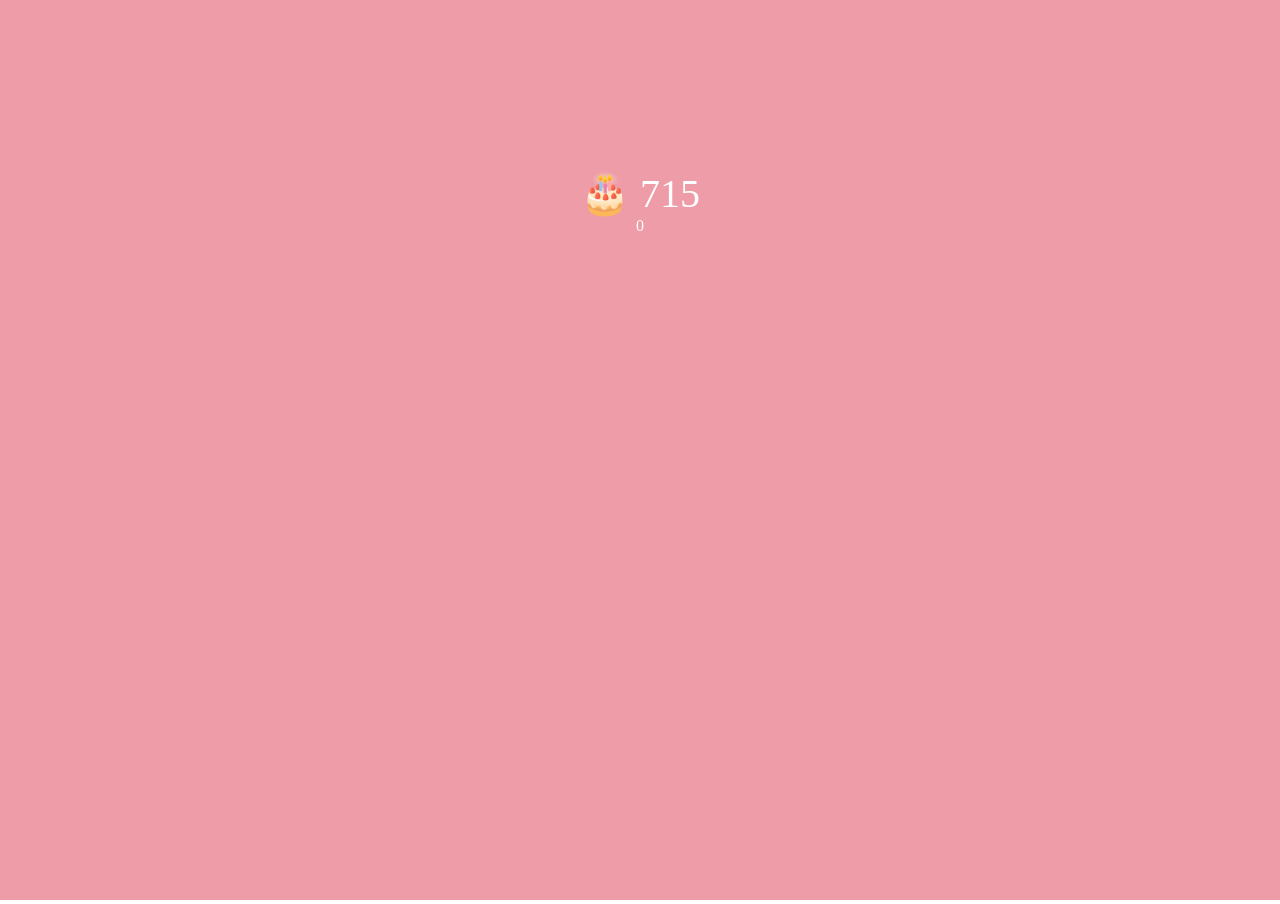
<file: index.html>
﻿<!doctype html>
<html lang="zh">
<head>
<meta charset="UTF-8">
<meta http-equiv="X-UA-Compatible" content="IE=edge,chrome=1">
<meta name="viewport" content="width=device-width, initial-scale=1.0">
<title>Happy Birthday</title>
<link rel="icon" href="icon.png" type="image/x-icon">
<link rel="stylesheet" type="text/css" href="css/index.css">
</head>
<body>
    <!-- arrow here -->
    <script type="text/javascript">
        !function (e, t, a) {
            function r() {
                for (var e = 0; e < s.length; e++) s[e].alpha <= 0 ? (t.body.removeChild(s[e].el), s.splice(e, 1)) : (s[e].y--, s[e].scale += .004, s[e].alpha -= .013, s[e].el.style.cssText = "left:" + s[e].x + "px;top:" + s[e].y + "px;opacity:" + s[e].alpha + ";transform:scale(" + s[e].scale + "," + s[e].scale + ") rotate(45deg);background:" + s[e].color + ";z-index:99999");
                requestAnimationFrame(r)
            }

            function n() {
                var t = "function" == typeof e.onclick && e.onclick;
                e.onclick = function (e) {
                    t && t(), o(e)
                }

            }

            function o(e) {
                var a = t.createElement("div");
                a.className = "heart", s.push({ el: a, x: e.clientX - 5, y: e.clientY - 5, scale: 1, alpha: 1, color: c() }), t.body.appendChild(a)
            }

            function i(e) {
                var a = t.createElement("style");
                a.type = "text/css";
                try {
                    a.appendChild(t.createTextNode(e))
                }

                catch (t) {
                    a.styleSheet.cssText = e
                }

                t.getElementsByTagName("head")[0].appendChild(a)
            }

            function c() {
                return "rgb(" + ~~(255 * Math.random()) + "," + ~~(255 * Math.random()) + "," + ~~(255 * Math.random()) + ")"
            }

            var s = []; e.requestAnimationFrame = e.requestAnimationFrame || e.webkitRequestAnimationFrame || e.mozRequestAnimationFrame || e.oRequestAnimationFrame || e.msRequestAnimationFrame || function (e) {
                setTimeout(e, 1e3 / 60)
            }

                , i(".heart{width: 10px;height: 10px;position: fixed;background: #f00;transform: rotate(45deg);-webkit-transform: rotate(45deg);-moz-transform: rotate(45deg);}.heart:after,.heart:before{content: '';width: inherit;height: inherit;background: inherit;border-radius: 50%;-webkit-border-radius: 50%;-moz-border-radius: 50%;position: fixed;}.heart:after{top: -5px;}.heart:before{left: -5px;}"), n(), r()
        }
            (window, document);
    </script>
    <!-- arrow end -->
    <iframe class="full" src="./html/Timer.html" id="iframePage" onload="changeFrameHeight()" frameborder="0" scrolling="no" marginwidth="0" marginheight="0"></iframe>
    <script src="js/index.js" type="text/javascript"></script>
</body>
</html>
</file>
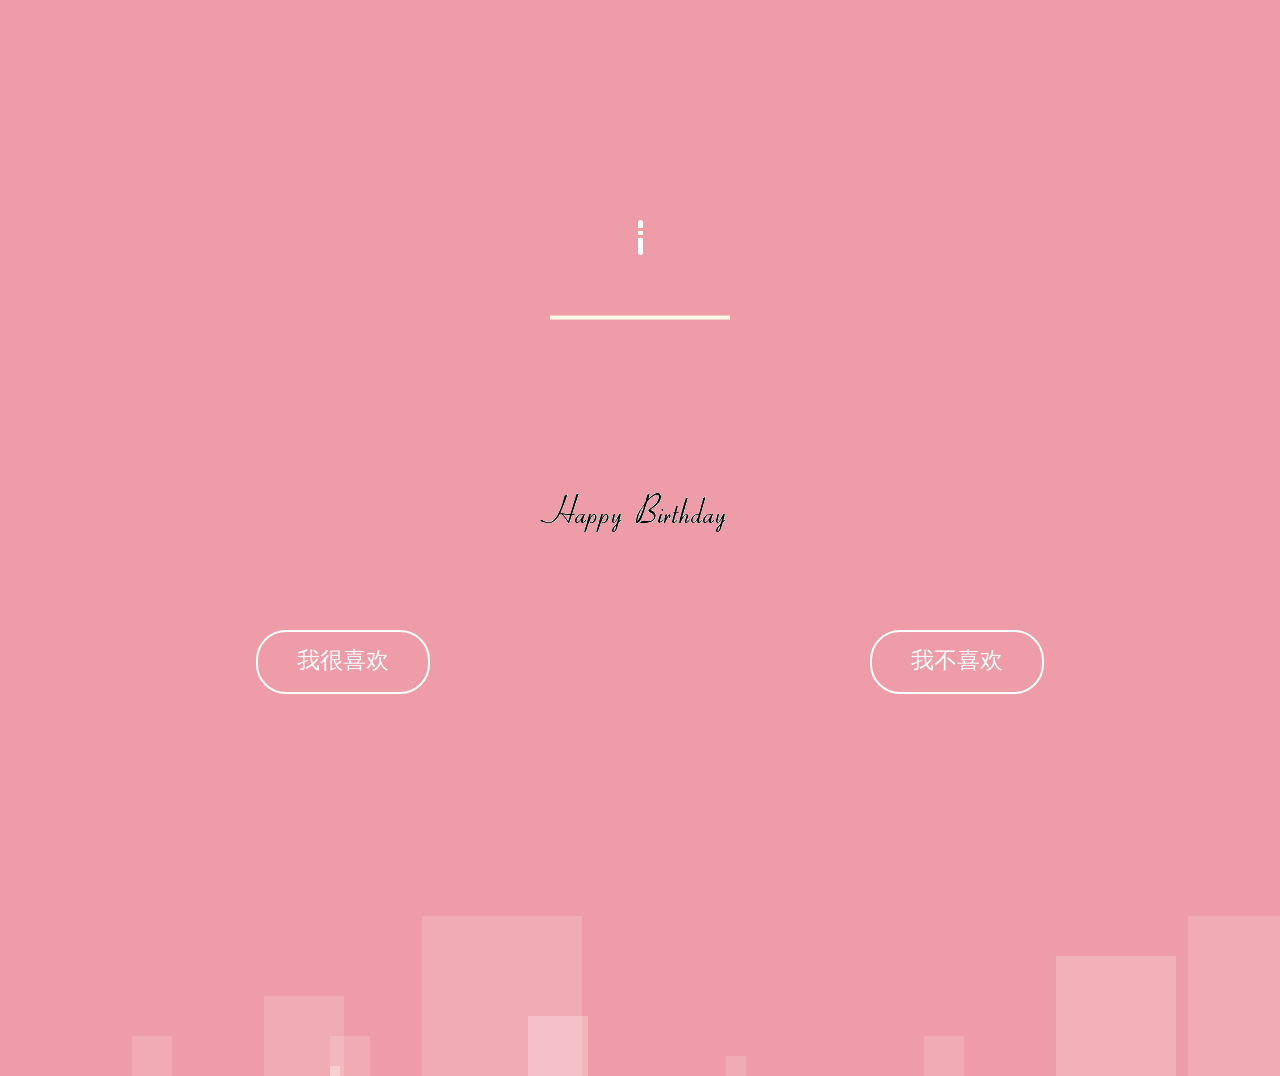
<file: html/BirthdayCake.html>
﻿<!DOCTYPE html>
<html>

<head>

  <meta charset="UTF-8">

  <title>Happy Birthday</title>
  <link rel="stylesheet" href="../css/birthday-cake.css" media="screen" type="text/css" />
  <link rel="stylesheet" href="../css/bubbles.css" media="screen" type="text/css" />
</head>

<body>
    <!-- arrow here -->
    <script type="text/javascript">
        !function (e, t, a) {
            function r() {
                for (var e = 0; e < s.length; e++) s[e].alpha <= 0 ? (t.body.removeChild(s[e].el), s.splice(e, 1)) : (s[e].y--, s[e].scale += .004, s[e].alpha -= .013, s[e].el.style.cssText = "left:" + s[e].x + "px;top:" + s[e].y + "px;opacity:" + s[e].alpha + ";transform:scale(" + s[e].scale + "," + s[e].scale + ") rotate(45deg);background:" + s[e].color + ";z-index:99999");
                requestAnimationFrame(r)
            }

            function n() {
                var t = "function" == typeof e.onclick && e.onclick;
                e.onclick = function (e) {
                    t && t(), o(e)
                }

            }

            function o(e) {
                var a = t.createElement("div");
                a.className = "heart", s.push({ el: a, x: e.clientX - 5, y: e.clientY - 5, scale: 1, alpha: 1, color: c() }), t.body.appendChild(a)
            }

            function i(e) {
                var a = t.createElement("style");
                a.type = "text/css";
                try {
                    a.appendChild(t.createTextNode(e))
                }

                catch (t) {
                    a.styleSheet.cssText = e
                }

                t.getElementsByTagName("head")[0].appendChild(a)
            }

            function c() {
                return "rgb(" + ~~(255 * Math.random()) + "," + ~~(255 * Math.random()) + "," + ~~(255 * Math.random()) + ")"
            }

            var s = []; e.requestAnimationFrame = e.requestAnimationFrame || e.webkitRequestAnimationFrame || e.mozRequestAnimationFrame || e.oRequestAnimationFrame || e.msRequestAnimationFrame || function (e) {
                setTimeout(e, 1e3 / 60)
            }

                , i(".heart{width: 10px;height: 10px;position: fixed;background: #f00;transform: rotate(45deg);-webkit-transform: rotate(45deg);-moz-transform: rotate(45deg);}.heart:after,.heart:before{content: '';width: inherit;height: inherit;background: inherit;border-radius: 50%;-webkit-border-radius: 50%;-moz-border-radius: 50%;position: fixed;}.heart:after{top: -5px;}.heart:before{left: -5px;}"), n(), r()
        }
            (window, document);
    </script>
    <!-- arrow end -->
    <div class="cake-area">
        <div class="velas">
            <div class="fuego"></div>
            <div class="fuego"></div>
            <div class="fuego"></div>
            <div class="fuego"></div>
            <div class="fuego"></div>
        </div>
        <svg id="cake" version="1.1" x="0px" y="0px" width="200px" height="500px" viewBox="0 0 200 500" enable-background="new 0 0 200 500" xml:space="preserve">
        <path fill="#a88679" d="M173.667-13.94c-49.298,0-102.782,0-147.334,0c-3.999,0-4-16.002,0-16.002
    		c44.697,0,96.586,0,147.334,0C177.667-29.942,177.668-13.94,173.667-13.94z">
        <animate id="bizcocho_3" attributeName="d" calcMode="spline" keySplines="0 0 1 1; 0 0 1 1" begin="relleno_2.end" dur="0.3s" fill="freeze" values="
                              M173.667-13.94c-49.298,0-102.782,0-147.334,0c-3.999,0-4-16.002,0-16.002
    		c44.697,0,96.586,0,147.334,0C177.667-29.942,177.668-13.94,173.667-13.94z
                              ;
                              M173.667,411.567c-47.995,12.408-102.955,12.561-147.334,0
    		c-3.848-1.089-0.189-16.089,3.661-15.002c44.836,12.66,90.519,12.753,139.427,0.07
    		C173.293,395.631,177.541,410.566,173.667,411.567z
                              ;
                              M173.667,427.569c-49.795,0-101.101,0-147.334,0c-3.999,0-4-16.002,0-16.002
    		c46.385,0,97.539,0,147.334,0C177.668,411.567,177.667,427.569,173.667,427.569z
                              " />

        </path>
        <path fill="#8b6a60" d="M100-178.521c1.858,0,3.364,1.506,3.364,3.363c0,0,0,33.17,0,44.227
    		c0,19.144,0,57.431,0,76.574c0,10.152,0,40.607,0,40.607c0,1.858-1.506,3.364-3.364,3.364l0,0c-1.858,0-3.364-1.506-3.364-3.364c0,0,0-30.455,0-40.607c0-19.144,0-57.432,0-76.575c0-11.057,0-44.226,0-44.226C96.636-177.015,98.142-178.521,100-178.521
    		L100-178.521z">
        <animate id="relleno_2" attributeName="d" calcMode="spline" keySplines="0 0 1 1; 0 0 1 1; 0 0 0.58 1" begin="bizcocho_2.end" dur="0.5s" fill="freeze" values="
                              M100-178.521c1.858,0,3.364,1.506,3.364,3.363c0,0,0,33.17,0,44.227
    		c0,19.144,0,57.431,0,76.574c0,10.152,0,40.607,0,40.607c0,1.858-1.506,3.364-3.364,3.364l0,0c-1.858,0-3.364-1.506-3.364-3.364c0,0,0-30.455,0-40.607c0-19.144,0-57.432,0-76.575c0-11.057,0-44.226,0-44.226C96.636-177.015,98.142-178.521,100-178.521
    		L100-178.521z
                              ;
                              M100,267.257c1.858,0,3.364,1.506,3.364,3.363c0,0,0,33.17,0,44.227
    		c0,19.143,0,57.43,0,76.574c0,10.151,0,40.606,0,40.606c0,1.858-1.506,3.364-3.364,3.364l0,0c-1.858,0-3.364-1.506-3.364-3.364
    		c0,0,0-30.455,0-40.606c0-19.145,0-57.432,0-76.576c0-11.057,0-44.225,0-44.225C96.636,268.763,98.142,267.257,100,267.257
    		L100,267.257z
                              ;
                              M93.928,405.433c-0.655,6.444-0.102,9.067,2.957,11.798c0,0,8.083,5.571,16.828,3.503
    		c18.629-4.406,43.813,6.194,50.792,7.791c14.75,3.375,9.162,6.867,9.162,6.867c-2.412,2.258-58.328,0-73.667,0l0,0
    		c-1.858,0-69.995,2.133-73.667,0c0,0-3.337-2.439,6.172-5.992c11.375-4.25,52.875,8.822,47.139-9.442
    		c-6.333-20.167,5.226-21.514,5.226-21.514c3.435-0.915,12.78-6.663,10.923-0.546L93.928,405.433z
                              ;
                              M102.242,427.569c5.348,0,14.079,0,17.462,0c0,0,17.026,0,27.504,0
    		c19.143,0,20.39-3.797,26.459,0c3,1.877,0,7.823,0,7.823c-2.412,2.258-58.328,0-73.667,0l0,0c-1.858,0-67.187,0-73.667,0
    		c0,0-4.125-4.983,0-7.823c5.201-3.58,16.085,0,23.725,0c8.841,0,20.762,0,20.762,0c3.686,0,8.597,0,19.511,0H102.242z
                              " />

        </path>
        <path fill="#a88679" d="M173.667-15.929c-46.512,0-105.486,0-147.334,0c-3.999,0-4-16.002,0-16.002
    		c43.566,0,97.96,0,147.334,0C177.667-31.931,177.666-15.929,173.667-15.929z">
        <animate id="bizcocho_2" attributeName="d" calcMode="spline" keySplines="0 0 1 1; 0 0 1 1; 0.25 0 0.58 1" begin="relleno_1.end" dur="0.5s" fill="freeze" values="
                              M173.667-15.929c-46.512,0-105.486,0-147.334,0c-3.999,0-4-16.002,0-16.002
    		c43.566,0,97.96,0,147.334,0C177.667-31.931,177.666-15.929,173.667-15.929z
                              ;
                              M173.434,445.393c-47.269,8.001-105.245,8.001-147.334,0c-3.929-0.747-0.692-16.543,3.243-15.824
    		c43.828,8.001,92.165,8.001,140.739,0C174.029,428.918,177.377,444.726,173.434,445.393z
                              ;
                              M173.667,449.514c-47.576-5.454-102.799-5.744-147.333,0c-3.966,0.512-3.938-15.297,0-16.002
    		c43.683-7.823,97.646-8.026,147.333,0C177.616,434.15,177.642,449.969,173.667,449.514z
                              ;
                              M173.667,451.394c-49.298,0-102.782,0-147.334,0c-3.999,0-4-16.002,0-16.002
    		c44.697,0,96.586,0,147.334,0C177.667,435.392,177.668,451.394,173.667,451.394z
                              " />

        </path>
        <path fill="#8b6a60" d="M101.368-73.685c0,12.164,0,15.18,0,28.519c0,22.702,0-13.661,0,8.304c0,14.48,0,18.233,0,30.512
    		c0,1.753-2.958,1.847-2.958,0c0-12.68,0-16.277,0-30.401c0-21.983,0,11.66,0-8.305c0-13.027,0-15.992,0-28.628
    		C98.411-75.883,101.368-75.592,101.368-73.685z">
        <animate id="relleno_1" attributeName="d" calcMode="spline" keySplines="0 0 1 1; 0 0 1 1; 0 0 0.6 1" begin="bizcocho_1.end" dur="0.5s" fill="freeze" values="
                              M101.368-73.685c0,12.164,0,15.18,0,28.519c0,22.702,0-13.661,0,8.304c0,14.48,0,18.233,0,30.512
    		c0,1.753-2.958,1.847-2.958,0c0-12.68,0-16.277,0-30.401c0-21.983,0,11.66,0-8.305c0-13.027,0-15.992,0-28.628
    		C98.411-75.883,101.368-75.592,101.368-73.685z
                              ;
                              M101.368,350.885c0,12.164,0,65.18,0,78.518c0,22.703,0-33.66,0-11.695c0,14.48,0,28.232,0,40.512
    		c0,1.753-2.958,1.847-2.958,0c0-12.68,0-26.277,0-40.402c0-21.982,0,31.66,0,11.695c0-13.027,0-65.992,0-78.627
    		C98.411,348.686,101.368,348.977,101.368,350.885z
                              ;
                              M128.38,447.567c37.626,6.312,39.303,13.658,26.833,12.833c-22.653-1.499-13.636-0.831-23.302-0.831
    		c-14.48,0-17.884,0-30.163,0c-2.087,0-2.068,0-3.915,0c-13.333,0-8.963,0-23.088,0c-11.668,0-14.062,5.995-27.532,1.164
    		c-12.629-4.529,38.667-3.167,46.833-17.333C100.077,432.94,105.546,443.736,128.38,447.567z
                              ;
                              M173.667,451.394c2.875,0,2.997,9.257,0,9.131c-22.662-0.956-32.09-0.956-41.756-0.956
    		c-14.48,0-17.884,0-30.163,0c-2.087,0-2.068,0-3.915,0c-13.333,0-8.963,0-23.088,0c-11.668,0-34.99-0.294-48.412,1.831
    		c-4.109,0.65-3.01-10.006,0-10.006C37.129,451.394,149.379,451.394,173.667,451.394z
                              " />

        </path>
        <path fill="#a88679" d="M173.667,21.571c-33.174,0-111.467,0-147.334,0c-4,0-4-16.002,0-16.002c39.836,0,105.982,0,147.334,0
    		C177.668,5.569,177.667,21.571,173.667,21.571z">
        <animate id="bizcocho_1" attributeName="d" calcMode="spline" keySplines="0 0 1 1; 0 0 1 1; 0 0 1 1; 0.25 0 1 1; 0 0 1 1; 0.25 0 0.6 1" begin="2s" dur="0.8s" fill="freeze" values="
                              M173.667,21.571c-33.174,0-111.467,0-147.334,0c-4,0-4-16.002,0-16.002c39.836,0,105.982,0,147.334,0
    		C177.668,5.569,177.667,21.571,173.667,21.571z
                              ;
                              M173.667,459.569c-33.197,16.002-110.782,16.002-147.334,0c-3.664-1.604,1.614-15.617,5.337-14.153
    		c40.702,16.002,94.289,16.104,136.505,0.103C171.917,444.1,177.271,457.832,173.667,459.569z
                              ;
                              M171.817,475.571c-39.361-3.001-105.438-2.571-143.556,0c-3.991,0.27-7.377-14.736-3.387-15.014
    		c41.553-2.888,104.421-3.121,150.51-0.233C179.378,460.574,175.806,475.875,171.817,475.571z
                              ;
                              M171.817,459.564c-38.8-12.188-104.504-13.762-143.556,0c-3.772,1.329-7.961-12.604-4.178-13.905
    		c40.864-14.064,105.114-15.52,151.918-0.973C179.822,445.874,175.634,460.762,171.817,459.564z
                              ;
                              M173.667,475.571c-46.376-5.005-105.924-4.003-147.334,0c-3.981,0.385-3.479-15.421,0.479-16.002
    		c43.087-6.327,97.705-7.083,146.855,0.438C177.621,460.613,177.644,476,173.667,475.571z
                              ;
                              M173.667,474.117c-46.376,1.866-105.638,2.01-147.334,0c-3.995-0.192-3.52-16.144,0.479-16.002
    		c43.794,1.55,96.341,1.541,145.723,0C176.532,457.99,177.663,473.956,173.667,474.117z
                              ;
                              M173.667,475.571c-46.512,0-105.486,0-147.334,0c-3.999,0-4-16.002,0-16.002c43.566,0,97.96,0,147.334,0
    		C177.667,459.569,177.666,475.571,173.667,475.571z
                              " />

        </path>
        <path fill="#fefae9" d="M104.812,113.216c0,3.119-2.164,5.67-4.812,5.67c-2.646,0-4.812-2.551-4.812-5.67c0-5.594,0-16.782,0-22.375
    	c0-5.143,0-15.427,0-20.568c0-7.333,0-21.998,0-29.33c0-5.523,0-16.569,0-22.092c0-3.295,0-9.885,0-13.181
    	C95.188,2.551,97.353,0,100,0c2.648,0,4.812,2.551,4.812,5.669c0,3.248,0,9.743,0,12.991c0,5.428,0,16.284,0,21.711
    	c0,7.618,0,22.854,0,30.472c0,4.952,0,14.854,0,19.807C104.812,96.292,104.812,107.576,104.812,113.216z">
        <animate id="crema" attributeName="d" calcMode="spline" keySplines="0 0 1 1; 0 0 1 1; 0 0 1 1; 0.25 0 1 1; 0 0 1 1; 0 0 0.58 1" begin="bizcocho_3.end" dur="2s" fill="freeze" values="
                              M104.812,113.216c0,3.119-2.164,5.67-4.812,5.67c-2.646,0-4.812-2.551-4.812-5.67c0-5.594,0-16.782,0-22.375
    	c0-5.143,0-15.427,0-20.568c0-7.333,0-21.998,0-29.33c0-5.523,0-16.569,0-22.092c0-3.295,0-9.885,0-13.181
    	C95.188,2.551,97.353,0,100,0c2.648,0,4.812,2.551,4.812,5.669c0,3.248,0,9.743,0,12.991c0,5.428,0,16.284,0,21.711
    	c0,7.618,0,22.854,0,30.472c0,4.952,0,14.854,0,19.807C104.812,96.292,104.812,107.576,104.812,113.216z
                              ;
                              M104.812,405.897c0,3.119-2.164,5.67-4.812,5.67c-2.646,0-4.812-2.551-4.812-5.67c0-5.594,0-16.782,0-22.376
    	c0-5.143,0-15.426,0-20.568c0-7.332,0-21.997,0-29.33c0-5.522,0-16.568,0-22.092c0-3.295,0-9.885,0-13.181
    	c0-3.118,2.165-5.669,4.812-5.669c2.648,0,4.812,2.551,4.812,5.669c0,3.247,0,9.743,0,12.991c0,5.428,0,16.283,0,21.711
    	c0,7.618,0,22.854,0,30.473c0,4.951,0,14.854,0,19.807C104.812,388.972,104.812,400.256,104.812,405.897z
                              ;
                              M111.873,411.567c-3.119,0-9.226,0-11.874,0c-2.646,0-7.748,0-10.867,0c-7.086,0-12.698,0-18.292,0
    	c-6.592,0-12.871,7.371-19.166,3.008c-10.043-6.961-7.776-10.169,2.991-17.745c12.61-8.873,27.713,1.994,25.919-7.531
    	c-2.589-13.742,11.008-14.513,11.365-17.789c0.441-4.051,4.235-11.107,8.051-8.175c3.113,2.393,1.007,8.008,0,13.159
    	c-1.871,9.569,8.058,2.113,9.494,14.155c2.592,21.732,21.184-0.675,29.309,7.976c5.216,5.553,18.413,5.552,15.426,12.942
    	c-3.131,7.745-15.825-4.369-23.8,2.903C126.261,418.271,118.301,411.567,111.873,411.567z
                              ;
                              M111.873,411.567c-3.119,0-9.226,0-11.874,0c-2.646,0-9.734,4.069-12.853,4.069
    	c-7.086,0-10.712-4.069-16.306-4.069c-6.592,0-12.12,6.013-19.166,3.008c-7.053-3.008-7.458,2.026-18.659,1.165
    	c-6.832-0.525-7.522-3.034-7.533-6.265c-0.037-10.336,22.073-2.452,36.613-2.628c10.234-0.124,19.856-1.439,37.905-2.102
    	c16.642-0.61,32.699,1.552,46.009,1.927c12.438,0.351,29.663-8.99,31.532,3.315c0.773,5.093-5.605,3.342-11.211,9.579
    	c-5.093,5.667-7.59-4.605-12.965-3.832c-8.269,1.189-14.962-8.537-22.937-1.265C126.261,418.271,118.301,411.567,111.873,411.567z
                              ;
                              M110.946,413.652c-2.904-1.137-8.405-2.748-12.446-0.97c-6.099,2.685-7.273,10.358-13.253,8.242
    	c-7.843-2.775-8.953-5.008-14.546-5.01c-24.653-0.011-4.849,26.507-18.264,26.507c-12.377,0,5.791-33.537-19.422-26.682
    	c-7.703,2.095-9.806-0.942-9.817-4.173c-0.037-10.336,24.357-4.544,38.897-4.72c10.234-0.124,19.856-1.439,37.905-2.102
    	c16.642-0.61,32.699,1.552,46.009,1.927c12.438,0.351,28.973-8.865,31.532,3.315c1.449,6.896,0.318,15.624-3.874,15.624
    	c-7.619,0-1.788-15.192-19.243-7.111c-7.581,3.51-15.963-9.738-26.669,1.066C120.644,426.744,118.381,416.561,110.946,413.652z
                              ;
                              M111.547,413.9c-2.969-0.956-8.775-0.949-13.167-0.5c-14.667,1.5-8.325,16.508-14.667,16.666
    	c-6.667,0.166-0.167-13.5-13.013-14.151c-30.471-1.545-5.572,46.651-18.987,46.651c-12.377,0,10.333-50.166-18.667-44.5
    	c-7.835,1.531-9.537-1.417-9.548-4.647c-0.037-10.336,23.675-5.177,38.215-5.353c10.234-0.124,20.618-1.671,38.667-2.333
    	c16.642-0.61,32.023,1.458,45.333,1.833c12.438,0.351,33.819-8.431,33.199,4.001c-0.532,10.666,0.414,26.166-5.245,25.833
    	c-7.606-0.447-2.954-31.5-19.243-18.899c-7.985,6.177-17.658-5.969-27.377,5.732C118.88,434.066,121.38,417.067,111.547,413.9z
                              ;
                              M111.547,415.233c-6.667-0.834-9.667,4.667-13.833,3.333c-19.649-6.291-8.158,22.176-14.5,22.334
    	c-6.667,0.166,2.833-18-13.333-22.167c-29.544-7.615-9.667,43.833-20.167,43.833c-10.333,0,8.004-55.006-16.833-39
    	c-7.5,4.833-9.508-3.78-9.299-7.004c0.799-12.329,23.592-7.153,38.132-7.329c10.234-0.124,20.238-1.505,38.287-2.167
    	c16.642-0.61,32.903,1.125,46.213,1.5c12.438,0.351,35.058-5.579,31.863,6.451c-5.532,20.833,1.25,28.216-4.409,27.883
    	c-7.606-0.447-6.058-37.895-20.62-23.333c-10.167,10.166-15.972-0.747-25,12C119.547,443.568,121.798,416.515,111.547,415.233z
                              " />

        </path>
        <rect class="come" x="10" y="475.571" fill="#fefae9" width="180" height="4" />

    </svg>
    </div>
    <div class="happy">
        <img src="../img/HappyBirthday.png">
    </div>
    <div class="button-style1">
        <a href="Memories.html" class="lk1">
            <div class="link1">
                <div class="bt1">
                    我很喜欢
                    
                </div>
            </div>
        </a>
        
    </div>
    <div class="button-style2">
        <a class="lk2">
            <div class="link2">
                <div class="bt1">
                    我不喜欢

                </div>
            </div>
        </a>

    </div>
    <!-- <audio src="music/2.mp3"  autoplay="autoplay" loop="loop"></audio> -->
    <ul class="bg-bubbles">
        <li></li>
        <li></li>
        <li></li>
        <li></li>
        <li></li>
        <li></li>
        <li></li>
        <li></li>
        <li></li>
        <li></li>
    </ul>
    <script src='../js/jquery.js'></script>
    <!-- <script src="js/auto-play.js"></script> -->
    <!-- <script src="js/birthday-cake.js"></script> -->
    <!--<audio src="../music/2.mp3" autoplay="autoplay" loop="loop"/>-->
</body>

</html>
</file>
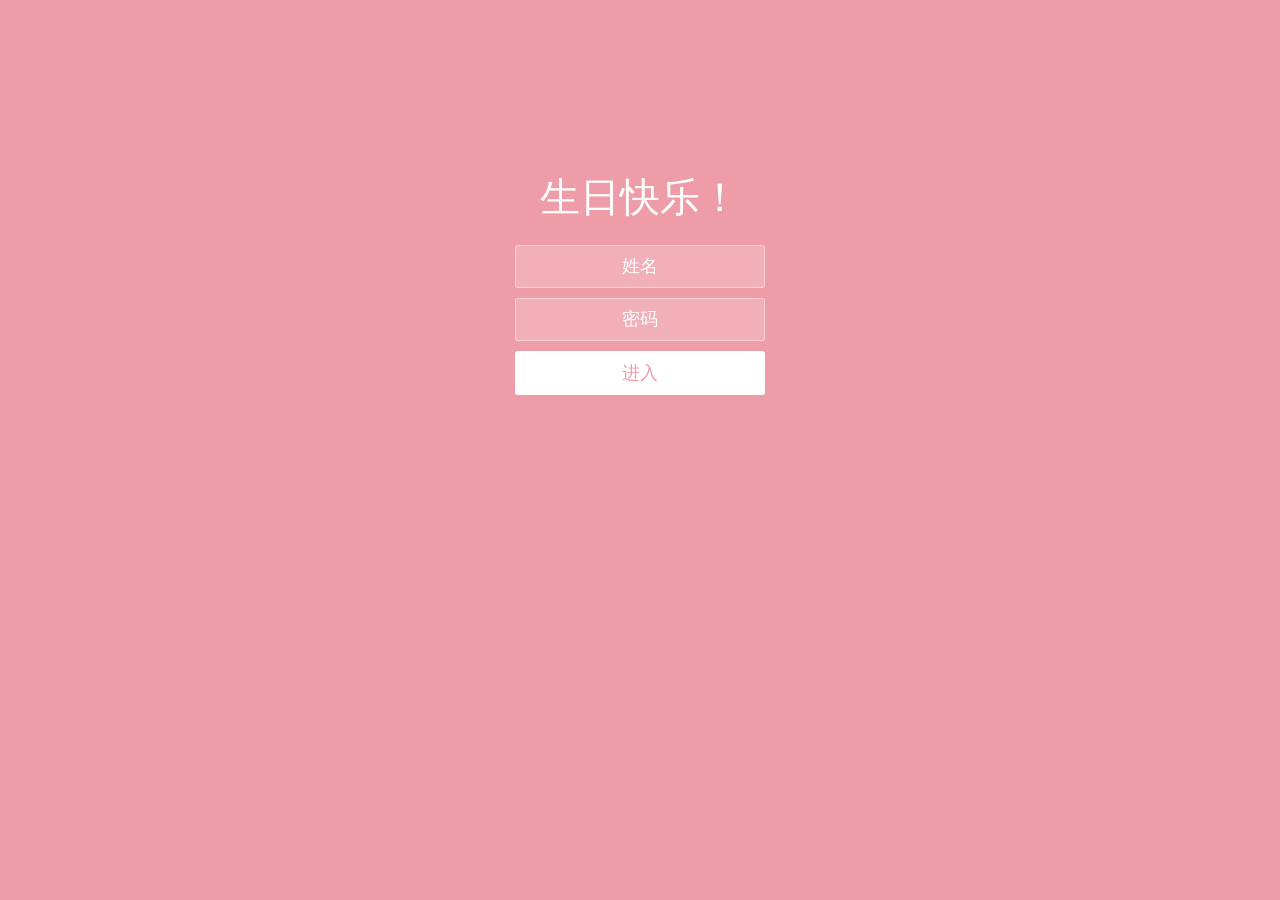
<file: html/login.html>
﻿<!doctype html>
<html lang="zh">
<head>
<meta charset="UTF-8">
<meta http-equiv="X-UA-Compatible" content="IE=edge,chrome=1">
<meta name="viewport" content="width=device-width, initial-scale=1.0">
<title>Happy Birthday</title>
<link rel="stylesheet" type="text/css" href="../css/login.css" type="text/css" />
<link rel="stylesheet" href="../css/bubbles.css" type="text/css" />
</head>
<body>
	<!-- arrow here -->
	<script type="text/javascript">
		!function (e, t, a) {
			function r() {
				for (var e = 0; e < s.length; e++) s[e].alpha <= 0 ? (t.body.removeChild(s[e].el), s.splice(e, 1)) : (s[e].y--, s[e].scale += .004, s[e].alpha -= .013, s[e].el.style.cssText = "left:" + s[e].x + "px;top:" + s[e].y + "px;opacity:" + s[e].alpha + ";transform:scale(" + s[e].scale + "," + s[e].scale + ") rotate(45deg);background:" + s[e].color + ";z-index:99999");
				requestAnimationFrame(r)
			}

			function n() {
				var t = "function" == typeof e.onclick && e.onclick;
				e.onclick = function (e) {
					t && t(), o(e)
				}

			}

			function o(e) {
				var a = t.createElement("div");
				a.className = "heart", s.push({ el: a, x: e.clientX - 5, y: e.clientY - 5, scale: 1, alpha: 1, color: c() }), t.body.appendChild(a)
			}

			function i(e) {
				var a = t.createElement("style");
				a.type = "text/css";
				try {
					a.appendChild(t.createTextNode(e))
				}

				catch (t) {
					a.styleSheet.cssText = e
				}

				t.getElementsByTagName("head")[0].appendChild(a)
			}

			function c() {
				return "rgb(" + ~~(255 * Math.random()) + "," + ~~(255 * Math.random()) + "," + ~~(255 * Math.random()) + ")"
			}

			var s = []; e.requestAnimationFrame = e.requestAnimationFrame || e.webkitRequestAnimationFrame || e.mozRequestAnimationFrame || e.oRequestAnimationFrame || e.msRequestAnimationFrame || function (e) {
				setTimeout(e, 1e3 / 60)
			}

				, i(".heart{width: 10px;height: 10px;position: fixed;background: #f00;transform: rotate(45deg);-webkit-transform: rotate(45deg);-moz-transform: rotate(45deg);}.heart:after,.heart:before{content: '';width: inherit;height: inherit;background: inherit;border-radius: 50%;-webkit-border-radius: 50%;-moz-border-radius: 50%;position: fixed;}.heart:after{top: -5px;}.heart:before{left: -5px;}"), n(), r()
		}
			(window, document);
	</script>
	<!-- arrow end -->
	<script type="text/javascript">
        alert("拆开该礼物时请注意场合，并做好心理准备！(该网页对移动设备未完美适配，可能会影响体验)")
	</script>
	<div class="htmleaf-container">
		<div class="wrapper">
			<div class="container">
				<h1>生日快乐！</h1>
				<form class="form">
					<input id="userName" name="userName" type="text" placeholder="姓名">
					<input id="pwd" name="pwd" type="password" placeholder="密码">
					<button type="submit" id="login-button">进入</button>
				</form>
			</div>
			<ul class="bg-bubbles">
				<li></li>
				<li></li>
				<li></li>
				<li></li>
				<li></li>
				<li></li>
				<li></li>
				<li></li>
				<li></li>
				<li></li>
			</ul>
		</div>
	</div>

	<script src="../js/jquery-2.1.1.min.js" type="text/javascript"></script>
	<script src="../js/login.js" type="text/javascript"></script>
</body>
</html>
</file>
<file: css/index.css>
body {
  margin: 0;
  padding: 0;
  overflow-y: hidden;
}

.full {
  width: 100%;
}
</file>
<file: css/birthday-cake.css>
body {
	width: 100%;
	height: 100%;
	margin: 0;
	overflow:hidden;
	background: #ee9ca7;
  background: -webkit-linear-gradient(top left, #ee9ca7 0%, #ee9ca7 100%);
  background: linear-gradient(to bottom right, #ee9ca7 0%, #ee9ca7 100%);
}


#cake {
  display: block;
  position: relative;
  margin: -10em auto 0 auto;
}

/* ============================================== Candle
*/

.velas {
  background: #ffffff;
  border-radius: 10px;
  position: absolute;
  top: 228px;
  left: 50%;
	margin-left: -2.5px;
	margin-top: -8.33333333px;
  width: 5px;
  height: 35px;
  -webkit-transform: translateY(-300px);
  -ms-transform: translateY(-300px);
  transform: translateY(-300px);
  -webkit-backface-visibility: hidden;
  -ms-backface-visibility: hidden;
  backface-visibility: hidden;
  -webkit-animation: in 500ms 6s ease-out forwards;
  animation: in 500ms 6s ease-out forwards;
}

.velas:after,
.velas:before {
  background: rgba(255, 0, 0, 0.4);
  content: "";
  position: absolute;
  width: 100%;
  height: 2.22222222px;
}

.velas:after {
  top: 25%;
  left: 0;
}

.velas:before {
  top: 45%;
  left: 0;
}

/* ============================================== Fire
*/
.fuego {
  border-radius: 100%;
  position: absolute;
  top: -20px;
  left: 70%;
  margin-left: -2.2px;
  width: 6.66666667px;
  height: 18px;
}

.fuego:nth-child(1) {
  -webkit-animation: fuego 2s 6.5s infinite;
  animation: fuego 2s 6.5s infinite;
}

.fuego:nth-child(2) {
  -webkit-animation: fuego 1.5s 6.5s infinite;
  animation: fuego 1.5s 6.5s infinite;
}

.fuego:nth-child(3) {
  -webkit-animation: fuego 1s 6.5s infinite;
  animation: fuego 1s 6.5s infinite;
}

.fuego:nth-child(4) {
  -webkit-animation: fuego 0.5s 6.5s infinite;
  animation: fuego 0.5s 6.5s infinite;
}

.fuego:nth-child(5) {
  -webkit-animation: fuego 0.2s 6.5s infinite;
  animation: fuego 0.2s 6.5s infinite;
}

/* ============================================== Animation Fire
*/
@-webkit-keyframes fuego {
  0%, 100% {
    background: rgba(254, 248, 97, 0.5);
    -webkit-box-shadow: 0 0 40px 10px rgba(248, 233, 209, 0.2);
    box-shadow: 0 0 40px 10px rgba(248, 233, 209, 0.2);
    -webkit-transform: translateY(0) scale(1);
    transform: translateY(0) scale(1);
  }

  50% {
    background: rgba(255, 50, 0, 0.1);
    -webkit-box-shadow: 0 0 40px 20px rgba(248, 233, 209, 0.2);
    box-shadow: 0 0 40px 20px rgba(248, 233, 209, 0.2);
    -webkit-transform: translateY(-20px) scale(0);
    transform: translateY(-20px) scale(0);
  }
}
@keyframes fuego {
  0%, 100% {
    background: rgba(254, 248, 97, 0.5);
    -webkit-box-shadow: 0 0 40px 10px rgba(248, 233, 209, 0.2);
    box-shadow: 0 0 40px 10px rgba(248, 233, 209, 0.2);
    -webkit-transform: translateY(0) scale(1);
    transform: translateY(0) scale(1);
  }

  50% {
    background: rgba(255, 50, 0, 0.1);
    -webkit-box-shadow: 0 0 40px 20px rgba(248, 233, 209, 0.2);
    box-shadow: 0 0 40px 20px rgba(248, 233, 209, 0.2);
    -webkit-transform: translateY(-20px) scale(0);
    transform: translateY(-20px) scale(0);
  }
}
@-webkit-keyframes in {
  to {
    -webkit-transform: translateY(0);
    transform: translateY(0);
  }
}
@keyframes in {
  to {
    -webkit-transform: translateY(0);
    transform: translateY(0);
  }
}

.come {
	animation-delay:0.4s;
	animation:coming 2s;
	opacity:1;
}
@keyframes coming{
	from{
		opacity:0;
	}
	to {
		opacity:1;
	}
}
@-webkit-keyframes coming{
	from{
		opacity:0;
	}
	to {
		opacity:1;
	}
}


.happy {
	position:absolute;
	left:50%;
	top:49%;
	margin-left: -119px;
	opacity: 1;
	animation: happybirthdays 10s;
	animation-delay: 0s;
}
@keyframes happybirthdays {
	0% {
		position:absolute;
		top:45%;
		opacity: 0;
	}
	70% {
		position:absolute;
		top:45%;
		opacity: 0;
	}
	100% {
		position:absolute;
		top:49%;
		opacity: 1;
	}
}
@-webkit-keyframes happybirthdays {
	0% {
		position:absolute;
		top:45%;
		opacity: 0;
	}
	70% {
		position:absolute;
		top:45%;
		opacity: 0;
	}
	100% {
		position:absolute;
		top:49%;
		opacity: 1;
	}
}

.cake-area{
	width: 100%;
	display: block;
}

.button-style1 ,.button-style2{
	position:absolute;
	top:70%;
	opacity:1;
	z-index:100;
}
.button-style1 {
	position:absolute;
	left:20%;
	animation:btn1 15s;
}
.button-style2 {
	position:absolute;
	left:68%;
	animation:btn2 15s;
}
@keyframes btn1 {
	0% {
		opacity:0;
		left:43.5%;
	}
	70% {
		opacity:0;
		left:43.5%;
	}
	100% {
		opacity:1;
		left:20%;
	}
}
@-webkit-keyframes btn1 {
	0% {
		opacity:0;
		left:43.5%;
	}
	70% {
		opacity:0;
		left:43.5%;
	}
	100% {
		opacity:1;
		left:20%;
	}
}
@keyframes btn2 {
	0% {
		opacity:0;
		left:43.5%;
	}
	70% {
		opacity:0;
		left:43.5%;
	}
	100% {
		opacity:1;
		left:68%;
	}
}
@-webkit-keyframes btn2 {
	0% {
		opacity:0;
		left:43.5%;
	}
	70% {
		opacity:0;
		left:43.5%;
	}
	100% {
		opacity:1;
		left:68%;
	}
}
.lk1,.lk2 {
	text-decoration:none;
	font-family: Microsoft YaHei;
	color:#fff;
	transition:all 0.5s;
}
.link1,.link2 {
	width:170px;
	height:60px;
	border:2px solid #fff;
	-webkit-border:1px solid #fff;
	border-radius:30px;
	font-size: 23px;
	text-align:center;
	background: #ee9ca7;
	transition:all 0.8s;
}
.link2 {
	cursor:not-allowed;
}
.bt1,.bt2 {
	position:relative;
	top:22%;
	vertical-align:middle;
}

a.lk1:hover {
	color:#ee9ca7;
	transition:all 0.5s;
}
.link1:hover {
	background-color:#fff;
	background-color:rgba(255,255,255,0,2);
	border:2px solid #BBB;
	transition:all 0.8s;
}
a.lk2:hover {
	color:#ee9ca7;
	transition:all 0.5s;
}
.link2:hover {
	background-color:#fff;
	background-color:rgba(255,255,255,0,2);
	border:2px solid #BBB;
	transition:all 0.8s;
}
</file>
<file: css/bubbles.css>
.bg-bubbles {
  position: absolute;
  top: 0;
  left: 0;
  width: 100%;
  height: 100%;
  z-index: 1;
}
.bg-bubbles li {
  position: absolute;
  list-style: none;
  display: block;
  width: 40px;
  height: 40px;
  background-color: rgba(255, 255, 255, 0.15);
  bottom: -160px;
  -webkit-animation: square 30s infinite;
  animation: square 30s infinite;
  -webkit-transition-timing-function: linear;
  transition-timing-function: linear;
}
.bg-bubbles li:nth-child(1) {
  left: 10%;
}
.bg-bubbles li:nth-child(2) {
  left: 20%;
  width: 80px;
  height: 80px;
  -webkit-animation-delay: 2s;
          animation-delay: 2s;
  -webkit-animation-duration: 17s;
          animation-duration: 17s;
}
.bg-bubbles li:nth-child(3) {
  left: 25%;
  -webkit-animation-delay: 4s;
          animation-delay: 4s;
}
.bg-bubbles li:nth-child(4) {
  left: 40%;
  width: 60px;
  height: 60px;
  -webkit-animation-duration: 22s;
          animation-duration: 22s;
  background-color: rgba(255, 255, 255, 0.25);
}
.bg-bubbles li:nth-child(5) {
  left: 70%;
}
.bg-bubbles li:nth-child(6) {
  left: 80%;
  width: 120px;
  height: 120px;
  -webkit-animation-delay: 3s;
          animation-delay: 3s;
  background-color: rgba(255, 255, 255, 0.2);
}
.bg-bubbles li:nth-child(7) {
  left: 32%;
  width: 160px;
  height: 160px;
  -webkit-animation-delay: 7s;
          animation-delay: 7s;
}
.bg-bubbles li:nth-child(8) {
  left: 55%;
  width: 20px;
  height: 20px;
  -webkit-animation-delay: 15s;
          animation-delay: 15s;
  -webkit-animation-duration: 40s;
          animation-duration: 40s;
}
.bg-bubbles li:nth-child(9) {
  left: 25%;
  width: 10px;
  height: 10px;
  -webkit-animation-delay: 2s;
          animation-delay: 2s;
  -webkit-animation-duration: 40s;
          animation-duration: 40s;
  background-color: rgba(255, 255, 255, 0.3);
}
.bg-bubbles li:nth-child(10) {
  left: 90%;
  width: 160px;
  height: 160px;
  -webkit-animation-delay: 11s;
          animation-delay: 11s;
}
@-webkit-keyframes square {
  0% {
    -webkit-transform: translateY(0);
            transform: translateY(0);
  }
  100% {
    -webkit-transform: translateY(-900px) rotate(600deg);
            transform: translateY(-900px) rotate(600deg);
  }
}
@keyframes square {
  0% {
    -webkit-transform: translateY(0);
            transform: translateY(0);
  }
  100% {
    -webkit-transform: translateY(-900px) rotate(600deg);
            transform: translateY(-900px) rotate(600deg);
  }
}
</file>
<file: css/login.css>
* {
  box-sizing: border-box;
  margin: 0;
  padding: 0;
  font-weight: 300;
}
body {
  font-family:"Microsoft YaHei";
  color: white;
  font-weight: 300;
}
body ::-webkit-input-placeholder {
  /* WebKit browsers */
  font-family:"Microsoft YaHei";
  color: white;
  font-weight: 300;
}
body :-moz-placeholder {
  /* Mozilla Firefox 4 to 18 */
  font-family:"Microsoft YaHei";
  color: white;
  opacity: 1;
  font-weight: 300;
}
body ::-moz-placeholder {
  /* Mozilla Firefox 19+ */
  font-family:"Microsoft YaHei";
  color: white;
  opacity: 1;
  font-weight: 300;
}
body :-ms-input-placeholder {
  /* Internet Explorer 10+ */
  font-family:"Microsoft YaHei";
  color: white;
  font-weight: 300;
}
.wrapper {
  background: #ee9ca7;
  background: -webkit-linear-gradient(top left, #ee9ca7 0%, #ee9ca7 100%);
  background: linear-gradient(to bottom right, #ee9ca7 0%, #ee9ca7 100%);
  background-color:rgba(255,255,255,0.9);
  position: absolute;
  top:0;
  left: 0;
  width: 100%;
  height: 100%;
  overflow: hidden;

}

.wrapper.form-success .container h1 {
  -webkit-transform: translateY(85px);
      -ms-transform: translateY(85px);
          transform: translateY(85px);
}
.container {
  max-width: 600px;
  margin: 0 auto;
  margin-top: 7%;
  padding: 80px 0;
  height: 400px;
  text-align: center;
}
.container h1 {
  font-size: 40px;
  -webkit-transition-duration: 1s;
          transition-duration: 1s;
  -webkit-transition-timing-function: ease-in-put;
          transition-timing-function: ease-in-put;
  font-weight: 200;
}
form {
  padding: 20px 0;
  position: relative;
  z-index: 2;
}
form input {
  -webkit-appearance: none;
     -moz-appearance: none;
          appearance: none;
  outline: 0;
  border: 1px solid rgba(255, 255, 255, 0.4);
  background-color: rgba(255, 255, 255, 0.2);
  width: 250px;
  border-radius: 3px;
  padding: 10px 15px;
  margin: 0 auto 10px auto;
  display: block;
  text-align: center;
  font-family: "Microsoft YaHei";
  font-size: 18px;
  color: white;
  -webkit-transition-duration: 0.25s;
          transition-duration: 0.25s;
  font-weight: 300;
}
form input:hover {
  background-color: rgba(255, 255, 255, 0.4);
}
form input:focus {
  background-color: white;
  width: 300px;
  color: #ee9ca7;
}
form button {
  -webkit-appearance: none;
     -moz-appearance: none;
          appearance: none;
  outline: 0;
  background-color: white;
  font-family: "Microsoft YaHei";
  border: 0;
  padding: 10px 15px;
  color: #ee9ca7;
  border-radius: 3px;
  width: 250px;
  cursor: pointer;
  font-size: 18px;
  -webkit-transition-duration: 0.25s;
          transition-duration: 0.25s;
}
form button:hover {
  background-color: #f5f7f9;
}
</file>
